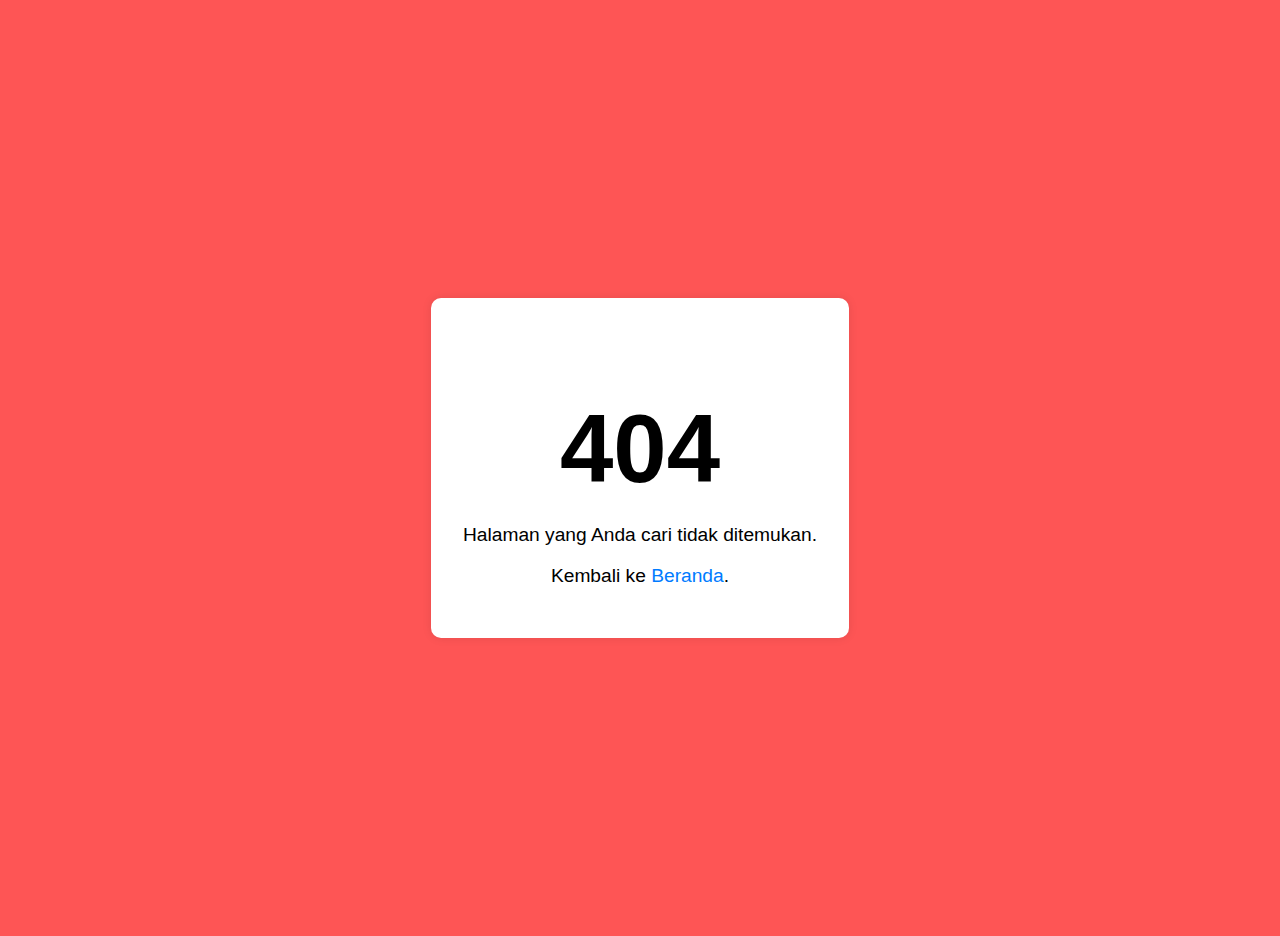
<file: 404nf.html>
<!DOCTYPE html>
<html lang="id">
<head>
    <meta charset="UTF-8">
    <meta name="viewport" content="width=device-width, initial-scale=1.0">
    <title>404 Not Found</title>
    <link rel="stylesheet" href="404.css">
</head>
<body>
    <div class="container">
        <h1 id="error">404</h1>
        <p>Halaman yang Anda cari tidak ditemukan.</p>
        <p>Kembali ke <a href="index.html">Beranda</a>.</p>
    </div>
    <script src="404.js"></script>
</body>
</html>
</file>
<file: 404.css>
body {
    font-family: Arial, sans-serif;
    background-color: #FE5555;
    display: flex;
    justify-content: center;
    align-items: center;
    height: 100vh;
    margin: 0;
    overflow: hidden;
    padding: 18px;
}

.container {
    text-align: center;
    background-color: white;
    padding: 2rem;
    border-radius: 10px;
    box-shadow: 0 0 10px rgba(0,0,0,0.1);
}

h1 {
    font-size: 6rem;
    margin-bottom: 0;
    transition: transform 0.3s ease;
}

p {
    font-size: 1.2rem;
    color: #000000;
}

a {
    color: #007bff;
    text-decoration: none;
}

a:hover {
    text-decoration: underline;
}

@keyframes float {
    0% { transform: translateY(0px); }
    50% { transform: translateY(-20px); }
    100% { transform: translateY(0px); }
}

#error {
    animation: float 3s ease-in-out infinite;
}
</file>
